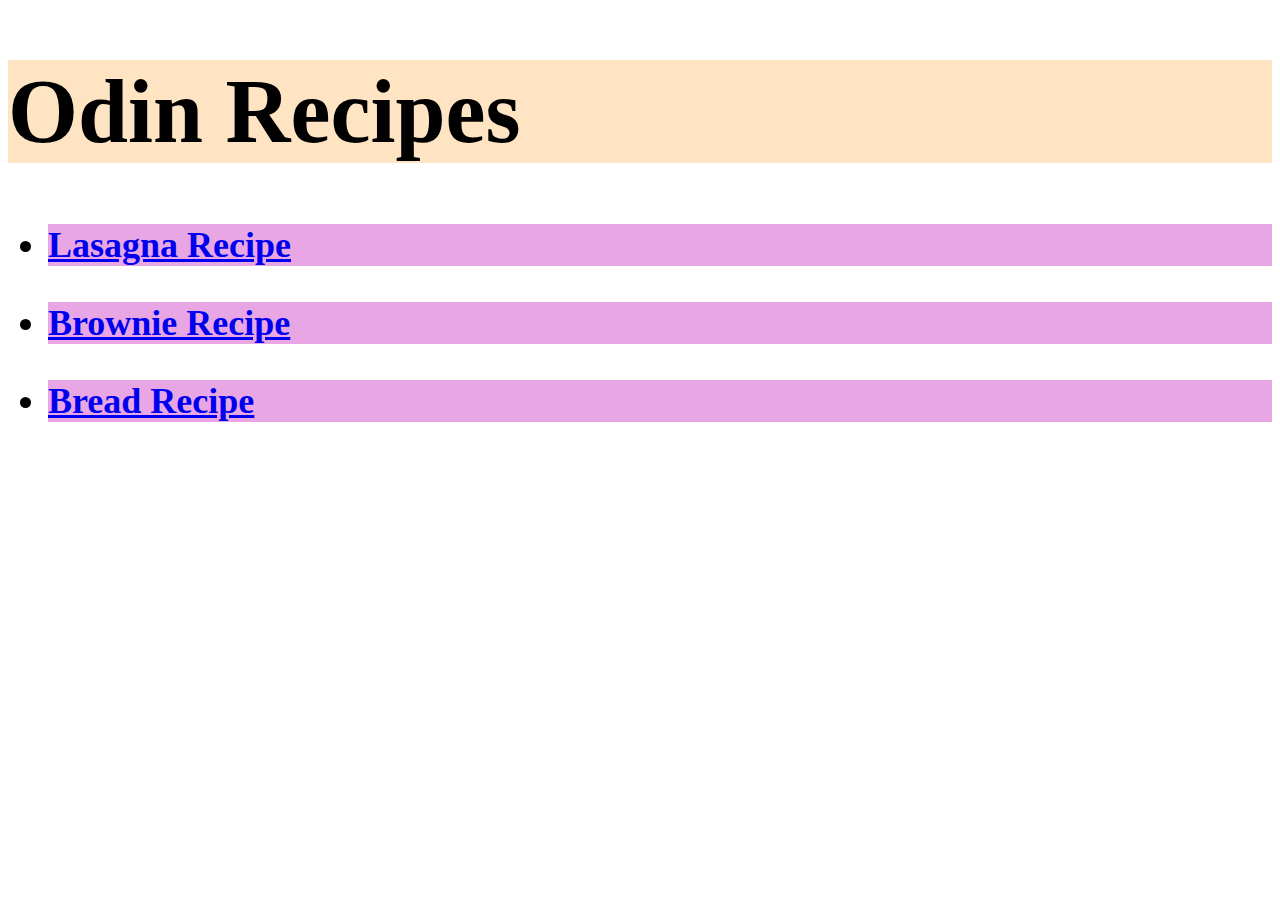
<file: index.html>
<!DOCTYPE html>
<html lang="en">
    <head>
        <meta charset="UTF-8">
        <title>Three Great Recipes</title>
        <link rel="stylesheet" href="style.css"
    </head>
    <body>
        <h1 class="tit"><strong>Odin Recipes</strong></h1>
        <ul>
        <li class="las"><a href="recipes/lasagna.html" target="_blank" rel="noopener noreferrer">Lasagna Recipe</a></li>
        <br>
        <br>
        <li class="las"><a href="recipes/brownie.html" target="_blank" rel="noopener noreferrer">Brownie Recipe</a></li>
        <br>
        <br>
        <li class="las"><a href="recipes/bread.html" target ="_blank" rel="noopener noreferrer">Bread Recipe</a></li>
        
    </body>


</html>
</file>
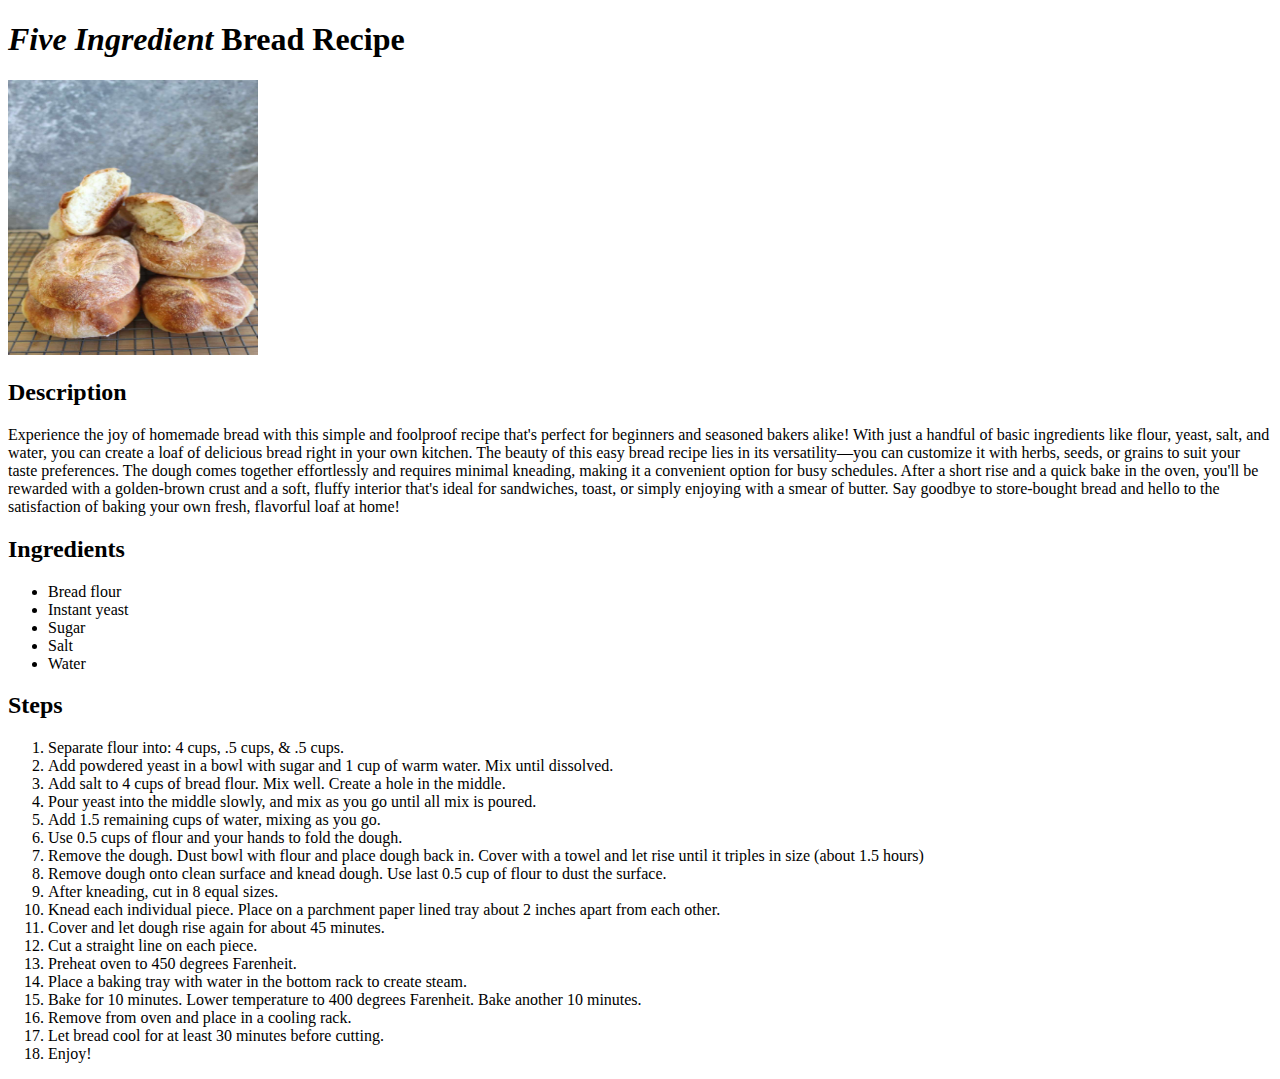
<file: recipes/bread.html>
<!DOCTYPE html>
<html lang="en">
<head>
    <meta charset="UTF-8">
    <meta name="viewport" content="width=device-width, initial-scale=1.0">
    <title>Bread Recipe</title>
</head>
<body>
    <h1><em>Five Ingredient</em> Bread Recipe</h1>
    <img src="./bread.jpg" height="275" width="250" alt="Delicious Bread">
    <h2>Description</h2>
    <p>Experience the joy of homemade bread with this simple and foolproof recipe that's perfect for beginners and seasoned bakers alike! With just a handful of basic ingredients like flour, yeast, salt, and water, you can create a loaf of delicious bread right in your own kitchen. The beauty of this easy bread recipe lies in its versatility—you can customize it with herbs, seeds, or grains to suit your taste preferences. The dough comes together effortlessly and requires minimal kneading, making it a convenient option for busy schedules. After a short rise and a quick bake in the oven, you'll be rewarded with a golden-brown crust and a soft, fluffy interior that's ideal for sandwiches, toast, or simply enjoying with a smear of butter. Say goodbye to store-bought bread and hello to the satisfaction of baking your own fresh, flavorful loaf at home!</p>
    <h2>Ingredients</h2>
    <ul>
        <li>Bread flour</li>
        <li>Instant yeast</li>
        <li>Sugar</li>
        <li>Salt</li>
        <li>Water</li>
    </ul>
    <h2>Steps</h2>
    <ol>
        <li>Separate flour into: 4 cups, .5 cups, & .5 cups.</li>
        <li>Add powdered yeast in a bowl with sugar and 1 cup of warm water. Mix until dissolved.</li>
        <li>Add salt to 4 cups of bread flour. Mix well. Create a hole in the middle.</li>
        <li>Pour yeast into the middle slowly, and mix as you go until all mix is poured.</li>
        <li>Add 1.5 remaining cups of water, mixing as you go.</li>
        <li>Use 0.5 cups of flour and your hands to fold the dough.</li>
        <li>Remove the dough. Dust bowl with flour and place dough back in. Cover with a towel and let rise until it triples in size (about 1.5 hours)</li>
        <li>Remove dough onto clean surface and knead dough. Use last 0.5 cup of flour to dust the surface.</li>
        <li>After kneading, cut in 8 equal sizes.</li>
        <li>Knead each individual piece. Place on a parchment paper lined tray about 2 inches apart from each other.</li>
        <li>Cover and let dough rise again for about 45 minutes.</li>
        <li>Cut a straight line on each piece.</li>
        <li>Preheat oven to 450 degrees Farenheit.</li>
        <li>Place a baking tray with water in the bottom rack to create steam.</li>
        <li>Bake for 10 minutes. Lower temperature to 400 degrees Farenheit. Bake another 10 minutes.</li>
        <li>Remove from oven and place in a cooling rack.</li>
        <li>Let bread cool for at least 30 minutes before cutting.</li>
        <li>Enjoy!</li>
    </ol>
</body>
</html>
</file>
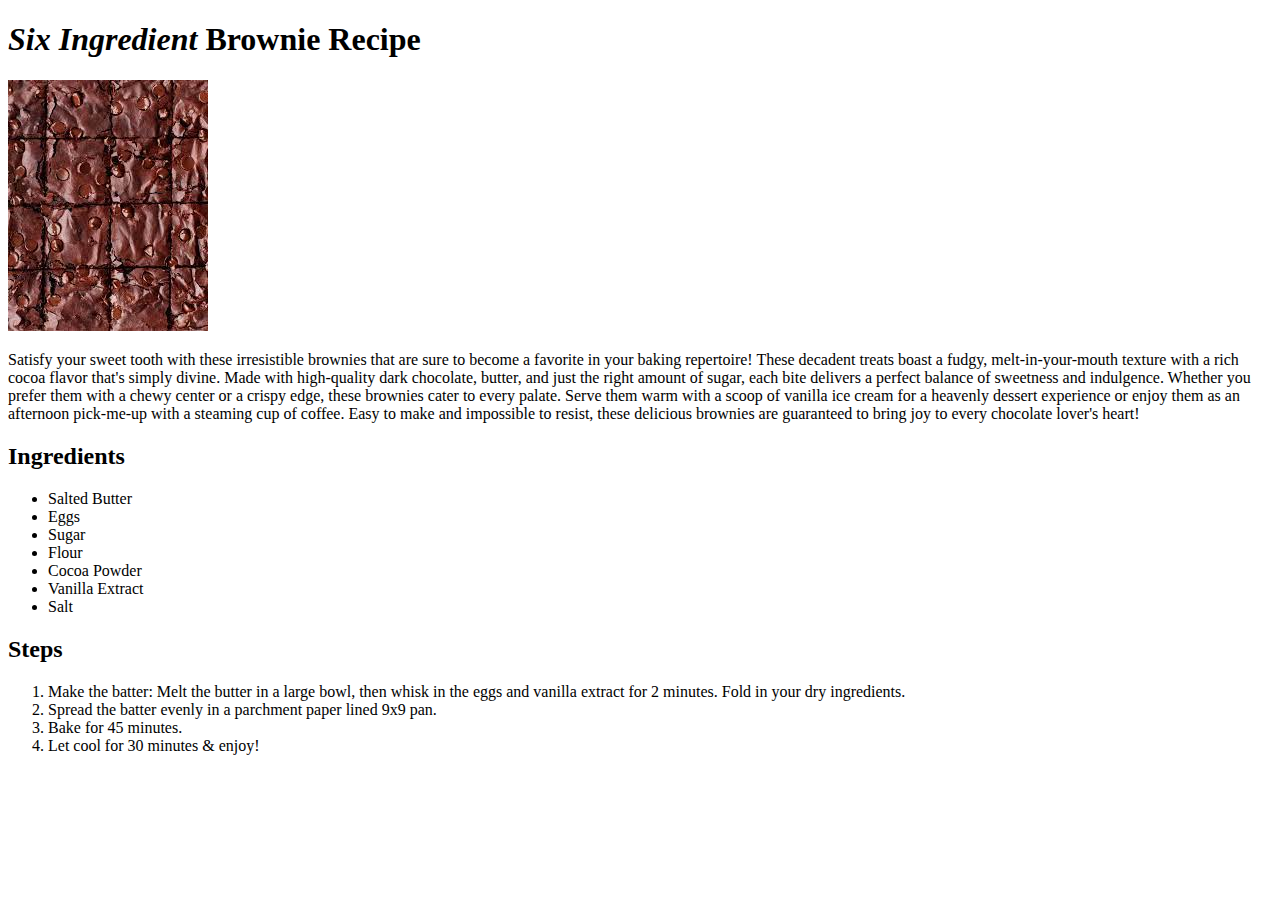
<file: recipes/brownie.html>
<!DOCTYPE html>
<html lang="en">
<head>
    <meta charset="UTF-8">
    <meta name="viewport" content="width=device-width, initial-scale=1.0">
    <title>Brownie Recipe</title>
</head>
<body>
    <h1><em>Six Ingredient</em> Brownie Recipe</h1>
    <img src="./brownie.jpeg" alt="Chcolatey Tray of Brownies">
    <p>Satisfy your sweet tooth with these irresistible brownies that are sure to become a favorite in your baking repertoire! These decadent treats boast a fudgy, melt-in-your-mouth texture with a rich cocoa flavor that's simply divine. Made with high-quality dark chocolate, butter, and just the right amount of sugar, each bite delivers a perfect balance of sweetness and indulgence. Whether you prefer them with a chewy center or a crispy edge, these brownies cater to every palate. Serve them warm with a scoop of vanilla ice cream for a heavenly dessert experience or enjoy them as an afternoon pick-me-up with a steaming cup of coffee. Easy to make and impossible to resist, these delicious brownies are guaranteed to bring joy to every chocolate lover's heart!</p>
    <h2>Ingredients</h2>
    <ul>
        <li>Salted Butter</li>
        <li>Eggs</li>
        <li>Sugar</li>
        <li>Flour</li>
        <li>Cocoa Powder</li>
        <li>Vanilla Extract</li>
        <li>Salt</li>
    </ul>
    <h2>Steps</h2>
    <ol>
        <li>Make the batter: Melt the butter in a large bowl, then whisk in the eggs and vanilla extract for 2 minutes. Fold in your dry ingredients.</li>
        <li>Spread the batter evenly in a parchment paper lined 9x9 pan.</li>
        <li>Bake for 45 minutes.</li>
        <li>Let cool for 30 minutes & enjoy!</li>
    </ol>
</body>
</html>
</file>
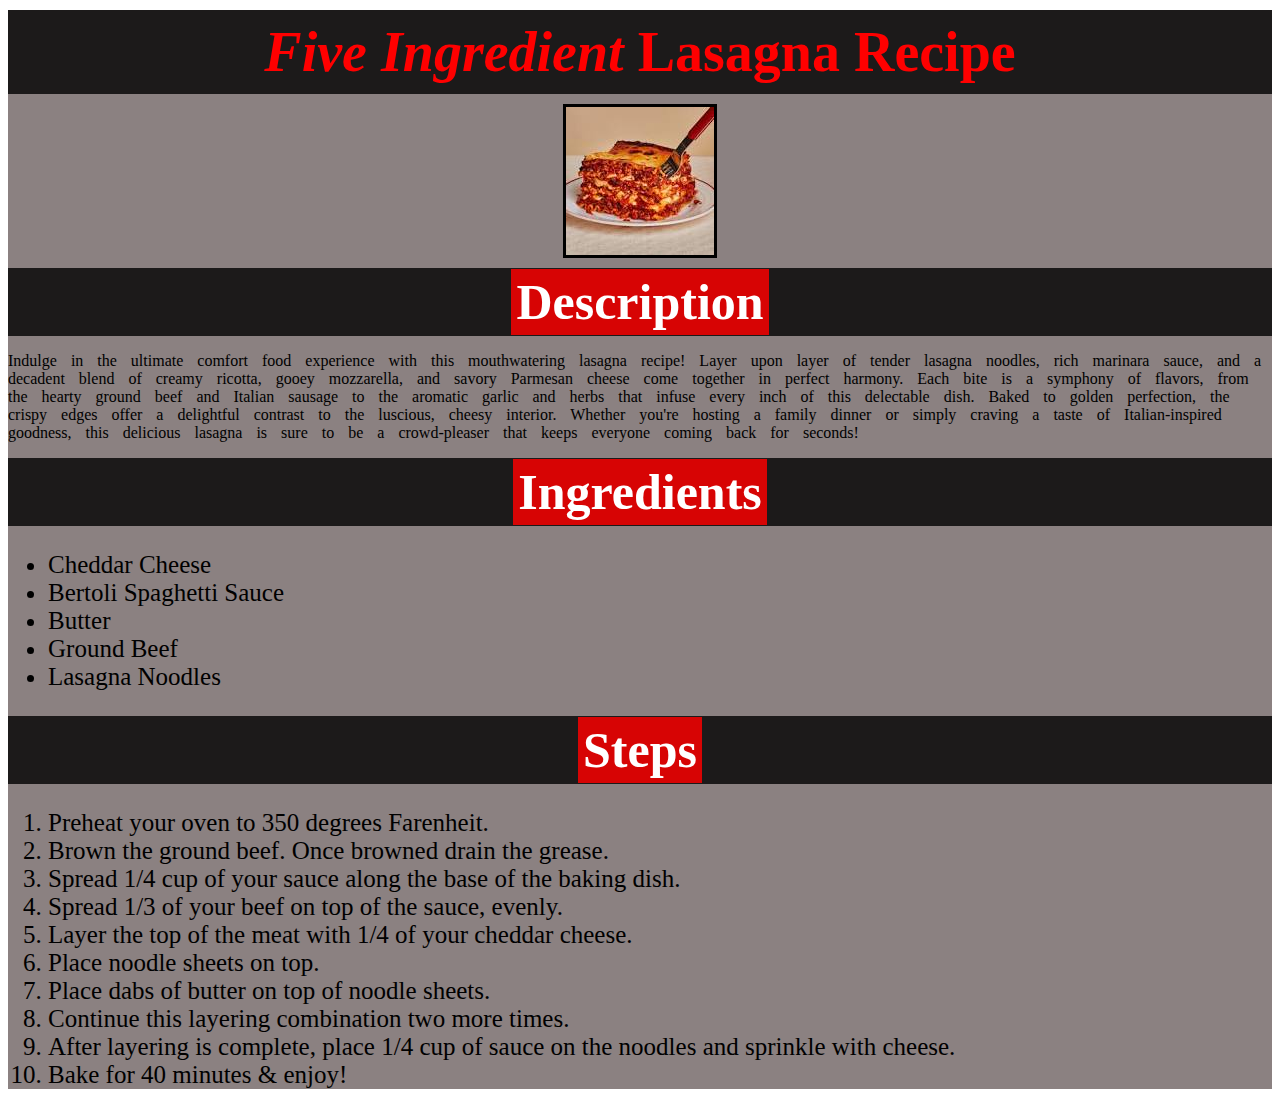
<file: recipes/lasagna.html>
<!DOCTYPE html>
<html lang="en">
    <head>
        <meta charset="UTF-8">
        <meta name="viewport" content="width=device-width, initial-scale=1.0">
        <title>Lasagna Recipe</title>
        <link rel="stylesheet" href="styles.css"
    </head>
    <div class="bg"><body>
        <h1 class="head"><em>Five Ingredient</em> Lasagna Recipe</h1>
        <img class="img" src="./lasagna.jpeg" alt="Cheesy Lasagna">
        <h2 class="h2"><span class="ing">Description</span></h2>
        <p class="p">Indulge in the ultimate comfort food experience with this mouthwatering lasagna recipe! Layer upon layer of tender lasagna noodles, rich marinara sauce, and a decadent blend of creamy ricotta, gooey mozzarella, and savory Parmesan cheese come together in perfect harmony. Each bite is a symphony of flavors, from the hearty ground beef and Italian sausage to the aromatic garlic and herbs that infuse every inch of this delectable dish. Baked to golden perfection, the crispy edges offer a delightful contrast to the luscious, cheesy interior. Whether you're hosting a family dinner or simply craving a taste of Italian-inspired goodness, this delicious lasagna is sure to be a crowd-pleaser that keeps everyone coming back for seconds!</p>
        <h2 class="h2"><span class="ing">Ingredients</span></h2>
        <ul class="list">
            <li>Cheddar Cheese</li>
            <li>Bertoli Spaghetti Sauce</li>
            <li>Butter</li>
            <li>Ground Beef</li>
            <li>Lasagna Noodles</li>
        </ul>
        <h2 class="h2"><span class="ing">Steps</span></h2>
        <ol class="list">
            <li>Preheat your oven to 350 degrees Farenheit.</li>
            <li>Brown the ground beef. Once browned drain the grease.</li>
            <li>Spread 1/4 cup of your sauce along the base of the baking dish.</li>
            <li>Spread 1/3 of your beef on top of the sauce, evenly.</li>
            <li>Layer the top of the meat with 1/4 of your cheddar cheese.</li>
            <li>Place noodle sheets on top.</li>
            <li>Place dabs of butter on top of noodle sheets.</li>
            <li>Continue this layering combination two more times.</li>
            <li>After layering is complete, place 1/4 cup of sauce on the noodles and sprinkle with cheese.</li>
            <li>Bake for 40 minutes & enjoy!</li>

        </ol>
    </body></div>
</html>
</file>
<file: style.css>
.las {
    background-color: rgba(212, 77, 201, 0.5);
    font-size: 36px;
    font-weight: bold;
}

.tit {
    font-weight: 900;
    font-size: 90px;
    background-color: bisque;
}
</file>
<file: recipes/styles.css>
.head {
    font-size: 56px;
    color: red;
    background-color: rgba(0, 0, 0, 0.795);
    text-align: center;
    padding: 10px;
    margin-bottom: 10px;
    margin-top: 10px;
}

.list {
    font-size: 25px;
}

.h2 {
    background-color: rgba(0, 0, 0, 0.795);;
    color: rgb(255, 255, 255);
    text-align: center;
    font-size: 50px;
    margin-top: 10px;
    margin-bottom: 10px;
    padding: 5px;
}

.ing {
    background-color: rgba(255, 0, 0, 0.829);
    padding: 5px;

}

.img {
    height: auto;
    width: auto;
    display: block;
    margin: auto;
    border: solid black 3px;
}

.p {
    word-spacing: 10px;
}

.bg {
    background-color: rgba(109, 97, 97, 0.795);
}
</file>
